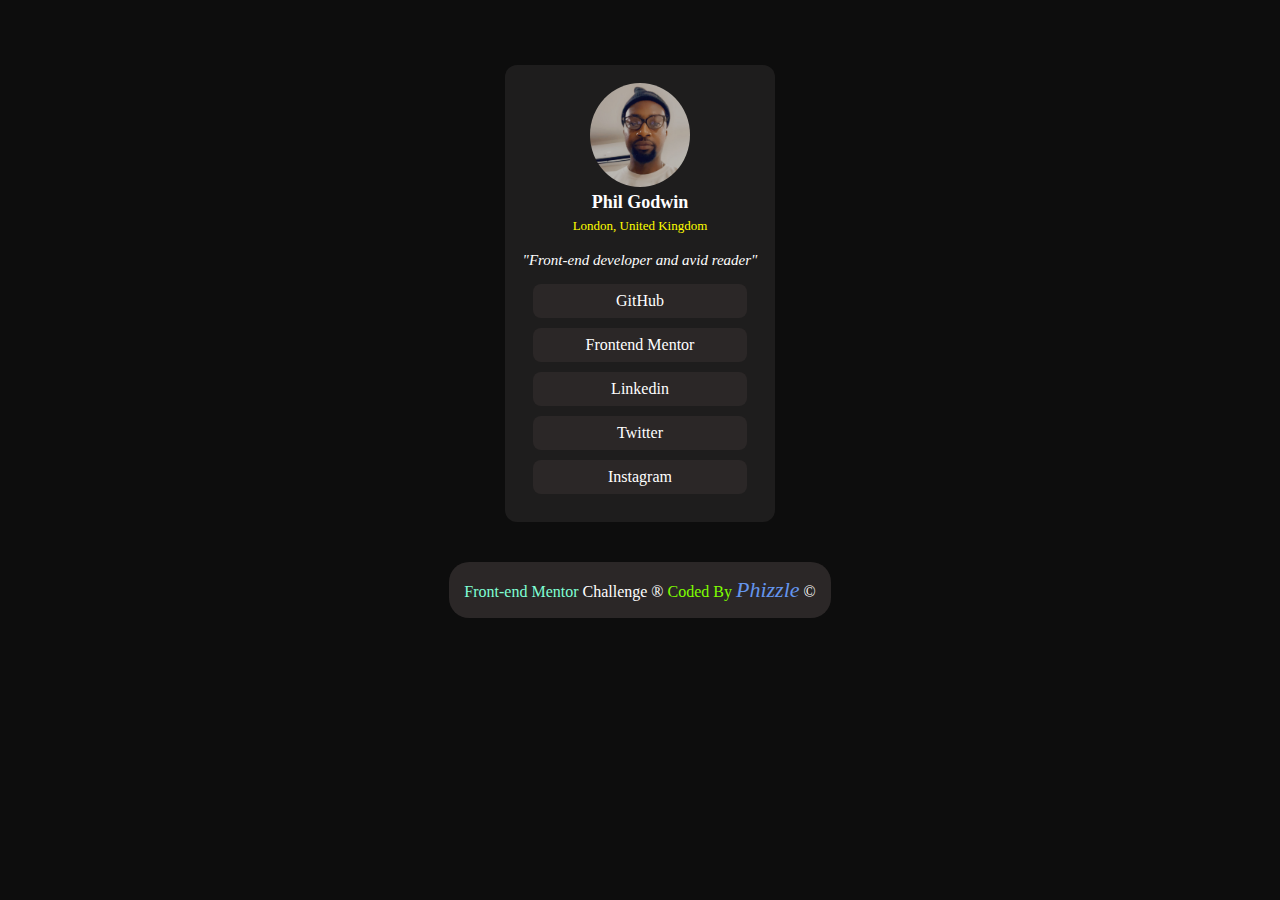
<file: index.html>
<!DOCTYPE html>
<html lang="en">
<head>
    <meta charset="UTF-8">
    <meta name="viewport" content="width=device-width, initial-scale=1.0">
    <link rel="stylesheet" href="style.css">
    <title>Frontend Mentor card replica</title>
</head>
<body>
    <!-- Card container -->
    <div class="card-container">
        <div class="card">

            <!-- Inside card with contents -->
            <div class="inside-card">

            <!-- card image -->
            <img src="image_123650291.png" alt="">
            <div class="desc">
                <h2 class="name">Phil Godwin</h2>
                <p class="location">London, United Kingdom</p>
            </div>
        </div>
            <p class="more-desc">"Front-end developer and avid reader"</p>
            <!-- div links -->
            <div class="sites">
                <p class="site">GitHub</p>
                <p class="site">Frontend Mentor</p>
                <p class="site">Linkedin</p>
                <p class="site">Twitter</p>
                <p class="site">Instagram</p>
                
            </div>
        </div>
    </div>
    <footer>
        <span style="color: aquamarine;">Front-end Mentor</span> Challenge &reg; <span style="color: chartreuse;">Coded By </span><span style="font-style: italic; color: cornflowerblue; font-size: 22px;">Phizzle</span> &copy;
    </footer>
</body>
</html>
</file>
<file: style.css>
body {
    margin: 0;
    padding: 25px;
    box-sizing: border-box;
    background: rgb(13, 13, 13);
    display: flex;
    flex-direction: column;
    align-items: center;
    
    
}
.card-container {
    padding: 40px;
    width: fit-content;
    
}

.card {
    padding: 18px;
    background: rgb(30, 29, 29);
    border-radius: 12px;
    width: fit-content;
    

}
.inside-card {
    display: flex;
    flex-direction: column;
    align-items: center;
}

img {
    width: 100px;
    border-radius: 50%;
    
}

    

.name {
    color: white;
    font-size: large;
    text-align: center;
    margin: 5px;
    

    
}
.location {
    color: yellow;
    font-size: 13px;
    text-align: center;
    margin: 3px;
    
}
.more-desc {
    color: #fff;
    font-size: 15px;
    font-style: italic;
    text-align: center;
    
}

.site {
    text-align: center;
    color: #fff;
    font-size: 16px;
    padding: 0.5rem;
    border-radius: 8px;
    background: rgb(43, 39, 39);
    cursor: pointer;
    margin: 10px;
    
    
}
.site:hover {
    background: rgb(132, 132, 73);
}
footer {
    color: #fff;
    /* text-align: center; */
    padding: 15px;
    background: rgb(43, 39, 39); 
    width: fit-content;
    border-radius: 20px;
}

/* First, we target small screens */

@media only screen and (max-width: 640px) {

    body {
        margin: 0;
        padding: 0;
        box-sizing: border-box;
        background: rgb(13, 13, 13);
    }
    .card-container {
        padding: 40px;
        
    }
    
    .card {
        padding: 40px;
        background: rgb(30, 29, 29);
        border-radius: 12px;
        

    }
    .inside-card {
        display: flex;
        flex-direction: column;
        align-items: center;
    }
    
    img {
        width: 100px;
        border-radius: 50%;
    }
    .name {
        color: white;
        font-size: xx-large;
        text-align: center;
        margin: 5px;
    }
    .location {
        color: yellow;
        font-size: 17px;
        text-align: center;
        margin: 3px;
    }
    .more-desc {
        color: #fff;
        font-size: 19px;
        font-style: italic;
        text-align: center;
        
    }
    .site {
        text-align: center;
        color: #fff;
        font-size: 20px;
        padding: 0.8rem;
        border-radius: 8px;
        background: rgb(43, 39, 39);
    }
    footer {
        color: #fff;
        text-align: center;
        padding: 15px;
        background: rgb(43, 39, 39); 
        width: fit-content;
        border-radius: 20px;
        margin: 15px;
    }
    
}
</file>
